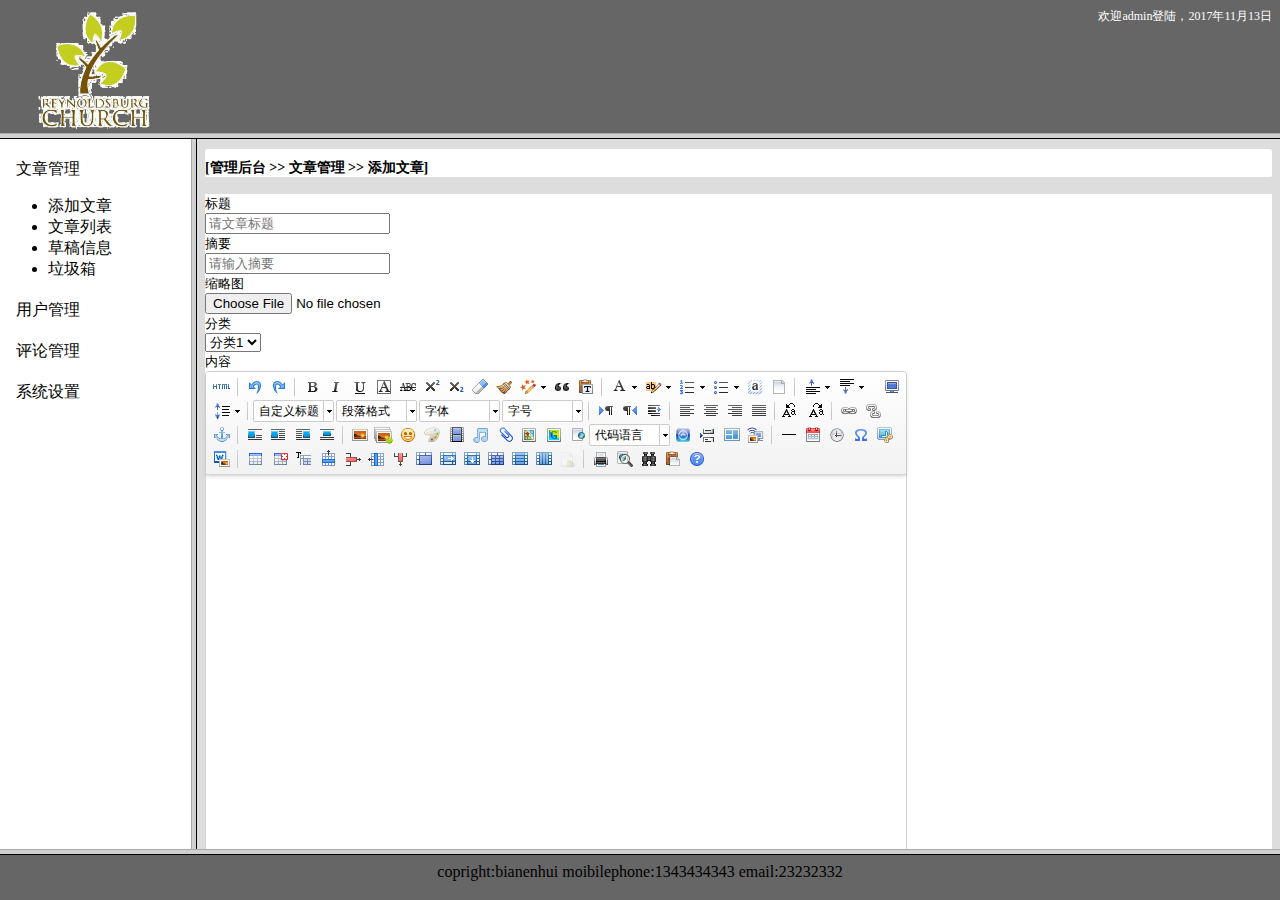
<file: bloghtml/index.html>
<html>
<frameset rows="15%,80%,5%">
<frame src="./public/top.html">
<frameset cols="15%,85%">
<frame src="./public/left.html">
<frame src="addPage.html">
</frameset>
<frame src="./public/bottom.html">
</frameset>
</html>
</file>
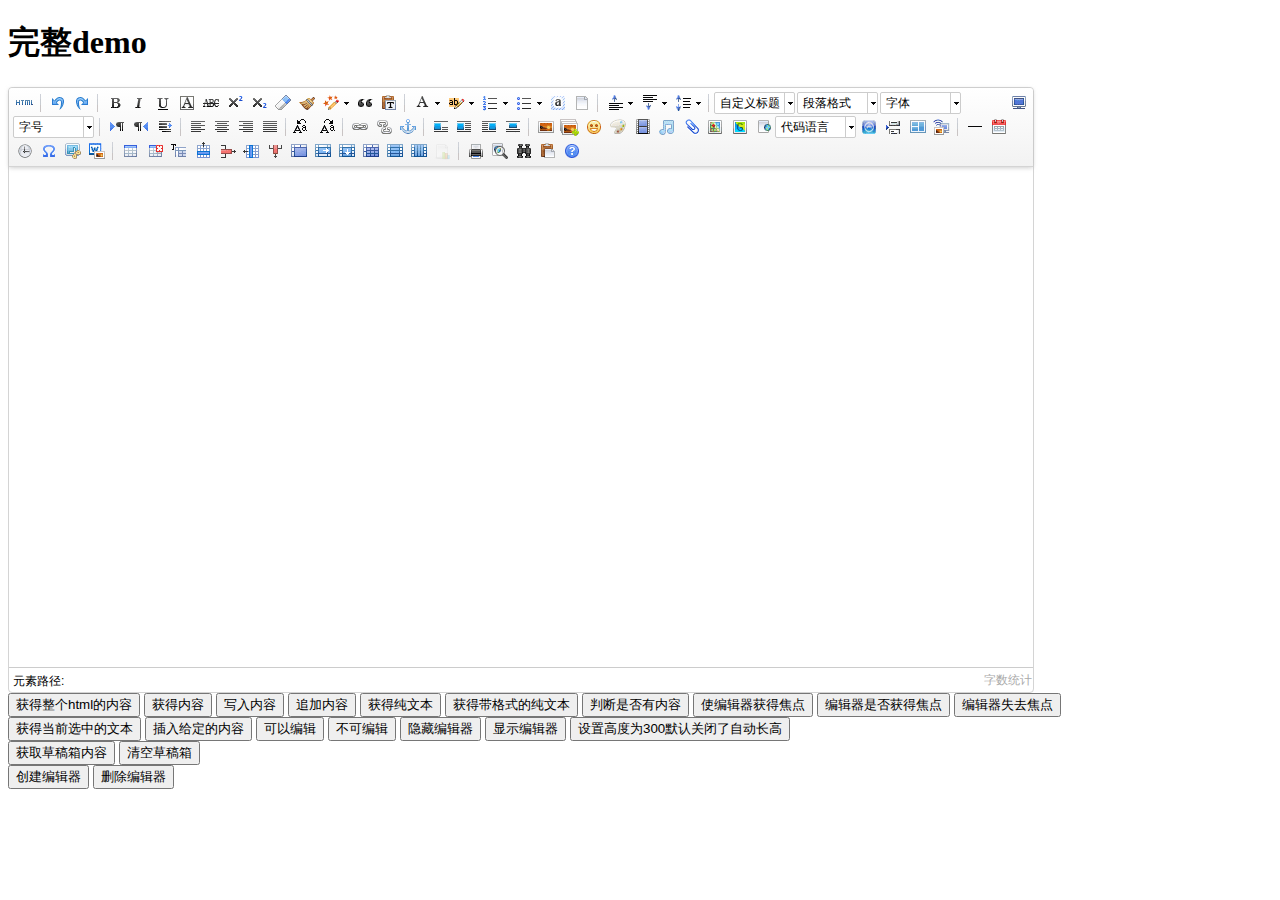
<file: bloghtml/plugins/editor/index.html>
<!DOCTYPE HTML PUBLIC "-//W3C//DTD HTML 4.01 Transitional//EN"
        "http://www.w3.org/TR/html4/loose.dtd">
<html>
<head>
    <title>完整demo</title>
    <meta http-equiv="Content-Type" content="text/html;charset=utf-8"/>
    <script type="text/javascript" charset="utf-8" src="ueditor.config.js"></script>
    <script type="text/javascript" charset="utf-8" src="ueditor.all.min.js"> </script>
    <!--建议手动加在语言，避免在ie下有时因为加载语言失败导致编辑器加载失败-->
    <!--这里加载的语言文件会覆盖你在配置项目里添加的语言类型，比如你在配置项目里配置的是英文，这里加载的中文，那最后就是中文-->
    <script type="text/javascript" charset="utf-8" src="lang/zh-cn/zh-cn.js"></script>

    <style type="text/css">
        div{
            width:100%;
        }
    </style>
</head>
<body>
<div>
    <h1>完整demo</h1>
    <script id="editor" type="text/plain" style="width:1024px;height:500px;"></script>
</div>
<div id="btns">
    <div>
        <button onclick="getAllHtml()">获得整个html的内容</button>
        <button onclick="getContent()">获得内容</button>
        <button onclick="setContent()">写入内容</button>
        <button onclick="setContent(true)">追加内容</button>
        <button onclick="getContentTxt()">获得纯文本</button>
        <button onclick="getPlainTxt()">获得带格式的纯文本</button>
        <button onclick="hasContent()">判断是否有内容</button>
        <button onclick="setFocus()">使编辑器获得焦点</button>
        <button onmousedown="isFocus(event)">编辑器是否获得焦点</button>
        <button onmousedown="setblur(event)" >编辑器失去焦点</button>

    </div>
    <div>
        <button onclick="getText()">获得当前选中的文本</button>
        <button onclick="insertHtml()">插入给定的内容</button>
        <button id="enable" onclick="setEnabled()">可以编辑</button>
        <button onclick="setDisabled()">不可编辑</button>
        <button onclick=" UE.getEditor('editor').setHide()">隐藏编辑器</button>
        <button onclick=" UE.getEditor('editor').setShow()">显示编辑器</button>
        <button onclick=" UE.getEditor('editor').setHeight(300)">设置高度为300默认关闭了自动长高</button>
    </div>

    <div>
        <button onclick="getLocalData()" >获取草稿箱内容</button>
        <button onclick="clearLocalData()" >清空草稿箱</button>
    </div>

</div>
<div>
    <button onclick="createEditor()">
    创建编辑器</button>
    <button onclick="deleteEditor()">
    删除编辑器</button>
</div>

<script type="text/javascript">

    //实例化编辑器
    //建议使用工厂方法getEditor创建和引用编辑器实例，如果在某个闭包下引用该编辑器，直接调用UE.getEditor('editor')就能拿到相关的实例
    var ue = UE.getEditor('editor');


    function isFocus(e){
        alert(UE.getEditor('editor').isFocus());
        UE.dom.domUtils.preventDefault(e)
    }
    function setblur(e){
        UE.getEditor('editor').blur();
        UE.dom.domUtils.preventDefault(e)
    }
    function insertHtml() {
        var value = prompt('插入html代码', '');
        UE.getEditor('editor').execCommand('insertHtml', value)
    }
    function createEditor() {
        enableBtn();
        UE.getEditor('editor');
    }
    function getAllHtml() {
        alert(UE.getEditor('editor').getAllHtml())
    }
    function getContent() {
        var arr = [];
        arr.push("使用editor.getContent()方法可以获得编辑器的内容");
        arr.push("内容为：");
        arr.push(UE.getEditor('editor').getContent());
        alert(arr.join("\n"));
    }
    function getPlainTxt() {
        var arr = [];
        arr.push("使用editor.getPlainTxt()方法可以获得编辑器的带格式的纯文本内容");
        arr.push("内容为：");
        arr.push(UE.getEditor('editor').getPlainTxt());
        alert(arr.join('\n'))
    }
    function setContent(isAppendTo) {
        var arr = [];
        arr.push("使用editor.setContent('欢迎使用ueditor')方法可以设置编辑器的内容");
        UE.getEditor('editor').setContent('欢迎使用ueditor', isAppendTo);
        alert(arr.join("\n"));
    }
    function setDisabled() {
        UE.getEditor('editor').setDisabled('fullscreen');
        disableBtn("enable");
    }

    function setEnabled() {
        UE.getEditor('editor').setEnabled();
        enableBtn();
    }

    function getText() {
        //当你点击按钮时编辑区域已经失去了焦点，如果直接用getText将不会得到内容，所以要在选回来，然后取得内容
        var range = UE.getEditor('editor').selection.getRange();
        range.select();
        var txt = UE.getEditor('editor').selection.getText();
        alert(txt)
    }

    function getContentTxt() {
        var arr = [];
        arr.push("使用editor.getContentTxt()方法可以获得编辑器的纯文本内容");
        arr.push("编辑器的纯文本内容为：");
        arr.push(UE.getEditor('editor').getContentTxt());
        alert(arr.join("\n"));
    }
    function hasContent() {
        var arr = [];
        arr.push("使用editor.hasContents()方法判断编辑器里是否有内容");
        arr.push("判断结果为：");
        arr.push(UE.getEditor('editor').hasContents());
        alert(arr.join("\n"));
    }
    function setFocus() {
        UE.getEditor('editor').focus();
    }
    function deleteEditor() {
        disableBtn();
        UE.getEditor('editor').destroy();
    }
    function disableBtn(str) {
        var div = document.getElementById('btns');
        var btns = UE.dom.domUtils.getElementsByTagName(div, "button");
        for (var i = 0, btn; btn = btns[i++];) {
            if (btn.id == str) {
                UE.dom.domUtils.removeAttributes(btn, ["disabled"]);
            } else {
                btn.setAttribute("disabled", "true");
            }
        }
    }
    function enableBtn() {
        var div = document.getElementById('btns');
        var btns = UE.dom.domUtils.getElementsByTagName(div, "button");
        for (var i = 0, btn; btn = btns[i++];) {
            UE.dom.domUtils.removeAttributes(btn, ["disabled"]);
        }
    }

    function getLocalData () {
        alert(UE.getEditor('editor').execCommand( "getlocaldata" ));
    }

    function clearLocalData () {
        UE.getEditor('editor').execCommand( "clearlocaldata" );
        alert("已清空草稿箱")
    }
</script>
</body>
</html>
</file>
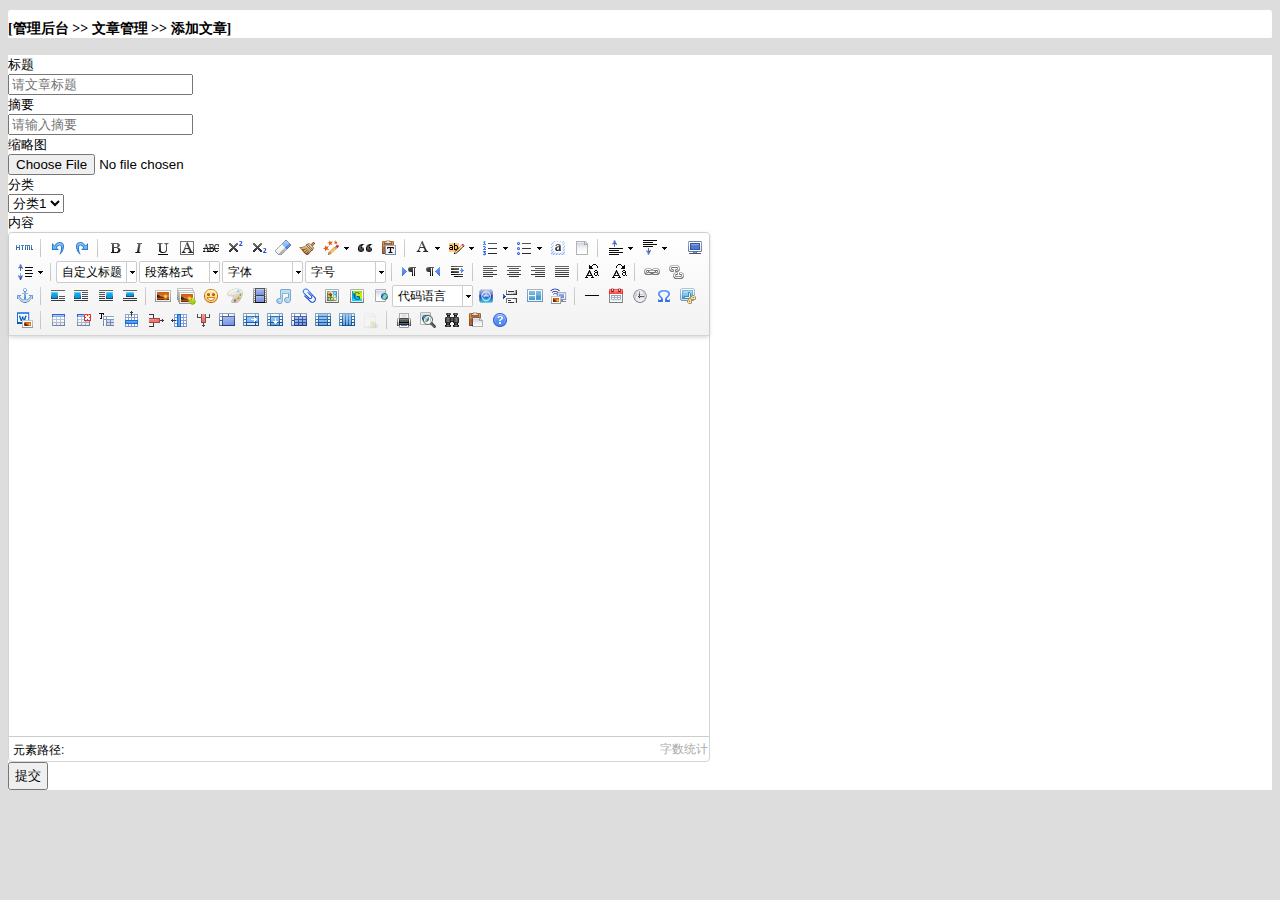
<file: bloghtml/addPage.html>
<!DOCTYPE html>
<html>
<head>
	<meta charset="utf-8">
	<title>Bootstrap 实例 - 上下文类</title>
	<link rel="stylesheet" href="https://cdn.static.runoob.com/libs/bootstrap/3.3.7/css/bootstrap.min.css">  
	<script src="https://cdn.static.runoob.com/libs/jquery/2.1.1/jquery.min.js"></script>
	<script src="https://cdn.static.runoob.com/libs/bootstrap/3.3.7/js/bootstrap.min.js"></script>
	<script type="text/javascript" charset="utf-8" src="./plugins/editor/ueditor.config.js"></script>
    <script type="text/javascript" charset="utf-8" src="./plugins/editor/ueditor.all.min.js"> </script>
    <script type="text/javascript" charset="utf-8" src="./plugins/editor/lang/zh-cn/zh-cn.js"></script>

	<style type="text/css">
	.title{
		font-size:14px;
		font-weight: bold;
		border-radius:3px;
		padding-top: 10px;
		background: #FFFFFF;
		border-bottom: 2px solid #dddddd;
		margin-top: 10px;
	}
	body{
		background: #dddddd;
	}
	.main{
		background: #FFFFFF;
	}
	.control-label{
		font-size: 13px;
	}
	.toptitle{
		margin-top: 15px;
	}
	.btn{
		padding: 3px 5px;
	}
	</style>
</head>
<body>
<div class="col-sm-11 col-sm-offset-1 title">[管理后台 >> 文章管理 >> 添加文章]</div>
<div class="col-sm-11 col-sm-offset-1 main">
<form class="form-horizontal" role="form">
	<div class="form-group toptitle">
		<label for="firstname" class="control-label col-sm-1">标题</label>
		<div class="col-sm-6">
			<input type="text" class="form-control" id="firstname" 
				   placeholder="请文章标题">
		</div>
	</div>
	<div class="form-group">
		<label for="lastname" class="control-label col-sm-1">摘要</label>
		<div class="col-sm-6">
			<input type="text" class="form-control" id="lastname" 
				   placeholder="请输入摘要">
		</div>
	</div>
	<div class="form-group">
		<label for="lastname" class="control-label col-sm-1">缩略图</label>
		<div class="col-sm-6">
			<input type="file" class="form-control">
		</div>
	</div>
	<div class="form-group">
		<label for="lastname" class="control-label col-sm-1">分类</label>
		<div class="col-sm-6">
			<select class="form-control">
				<option>分类1</option>
				<option>分类2</option>
				<option>分类3</option>
				<option>分类4</option>
			</select>
		</div>
	</div>
    <div class="form-group">
		<label for="lastname" class="control-label col-sm-1">内容</label>
		<div class="col-sm-6">
			<script id="editor" type="text/plain" style="width:700px;height:400px;"></script>
		</div>
	</div>
	<div class="form-group">
		<div class="col-sm-1">
			<button type="submit" class="btn btn-primary">提交</button>
		</div>
	</div>
</form>
</div>
</body>
</html>
<script type="text/javascript">
var ue = UE.getEditor('editor');
</script>
</file>
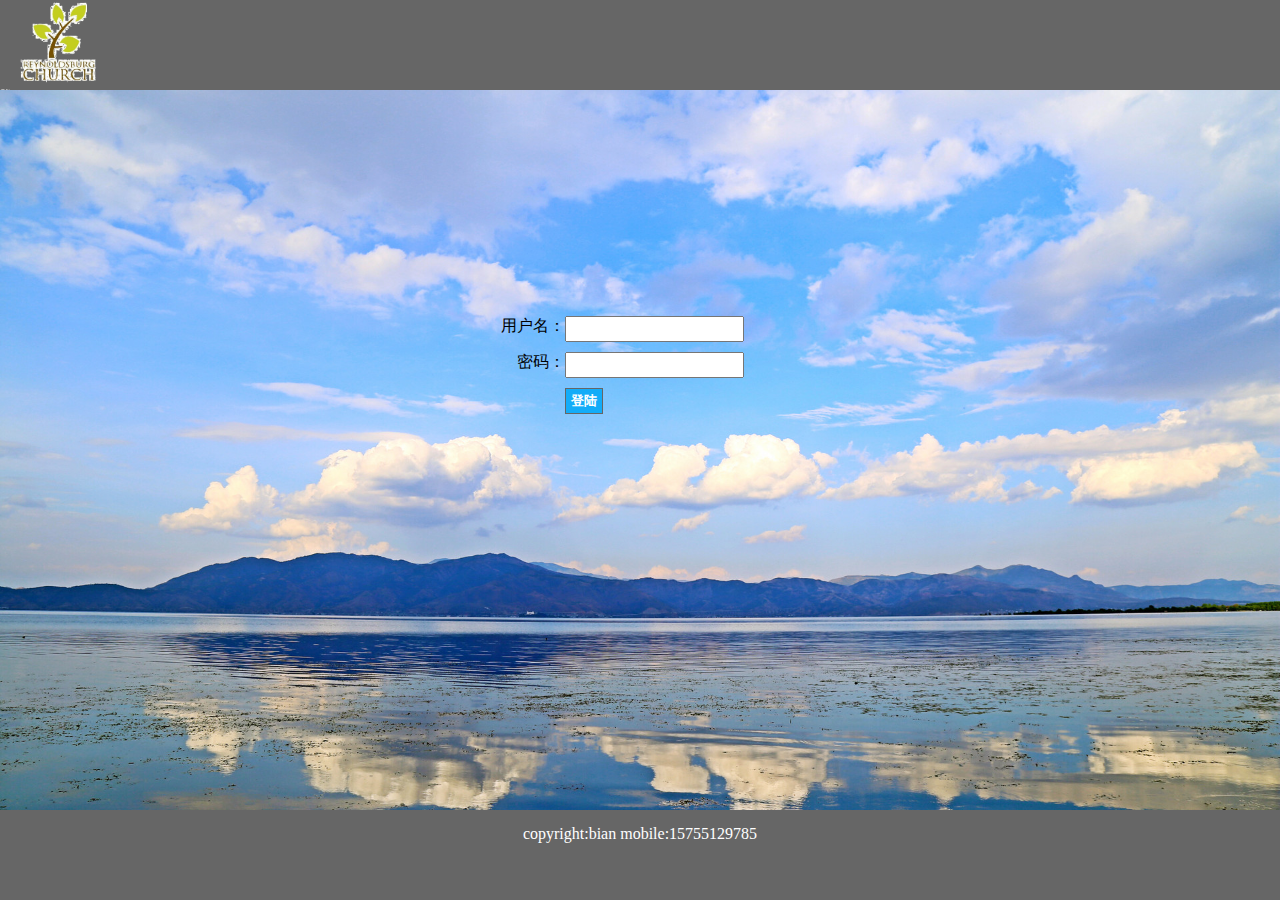
<file: bloghtml/login.html>
<!DOCTYPE html>
<html lang="en">
<head>
	<meta charset="utf-8">
	<meta http-equiv="X-UA-Compatible" content="IE=9; IE=8; IE=7;IE=6;IE=EDGE">
	<link rel="stylesheet" href="./css/login.css">
</head>
<body>
<div class="header">
	<img src="./images/logo.jpg" height="100%">
</div>
<div class="main">
	<div class="hig">
	</div>
<div class="content">
<div class="form">
		<!-- <div class="icon">
			<img src="./images/username.png" width="20px" height="20px">
		</div> -->
	    <div class="lab">
	    	<label>用户名：</label>
	    </div>
	<div class="val"><input type="text" /></div>
	<div class="clear"></div></div>
<div class="form">
	<!-- <div class="icon"><img src="./images/password.png" width="20px" height="20px"></div> --><div class="lab"><label>密码：</label></div>
	<div class="val"><input type="password" /></div>
	<div class="clear"></div></div>
<div class="form">
	<button class="button">登陆</button>
</div>
</div>
</div>
<div class="footer">
	<div class="copyright">copyright:bian mobile:15755129785</div>
</div>
</body>
</html>
</file>
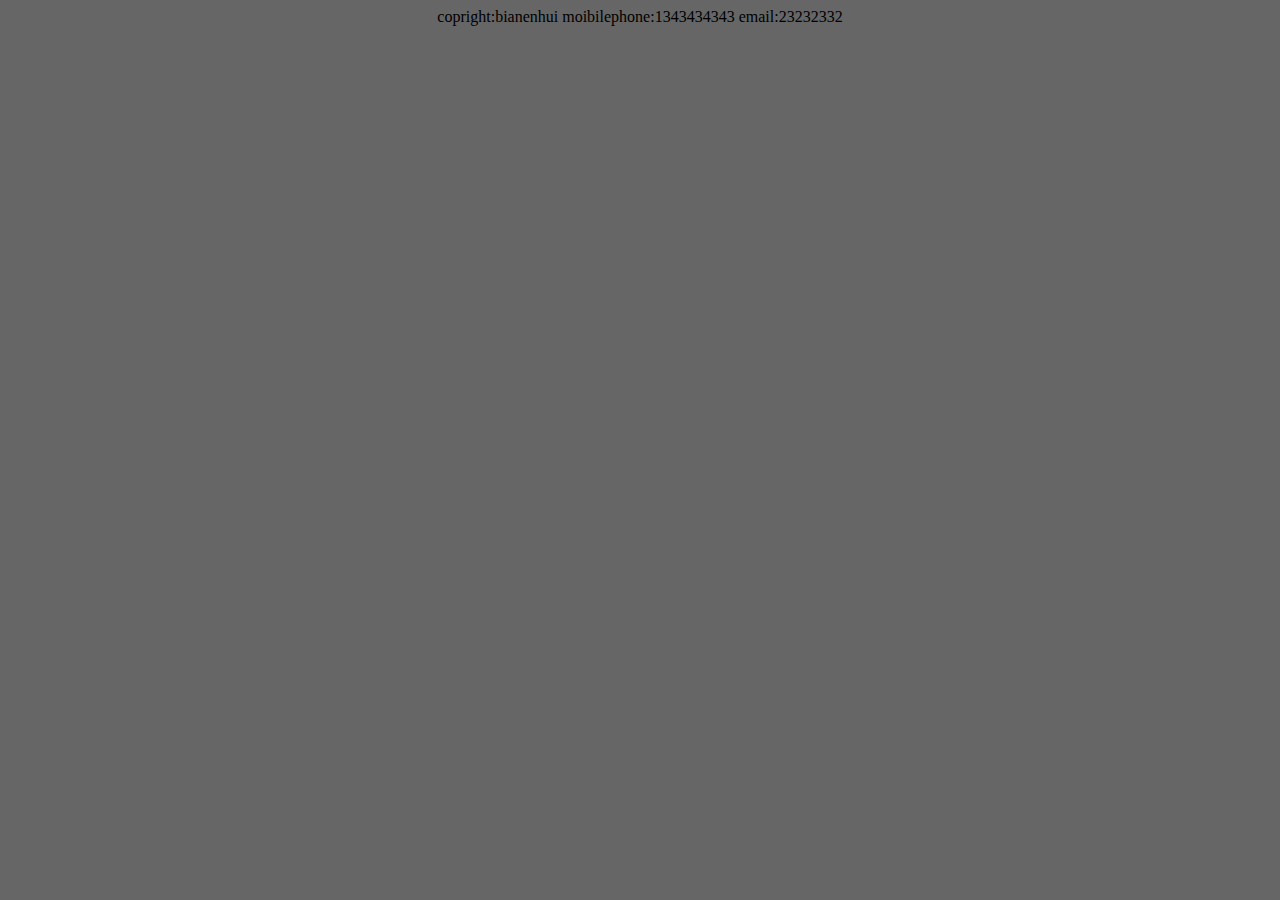
<file: bloghtml/public/bottom.html>
<!DOCTYPE html>
<html>
<head>
  <meta charset="utf-8">
  <style>
  .copyright{
    text-align: center;
  }
  body{
    background: #666666;
  }
  html{
    overflow-y:hidden;
  }
  </style>
</head>
<body>
<div class="copyright">copright:bianenhui moibilephone:1343434343 email:23232332</div>
</body>
</html>
</file>
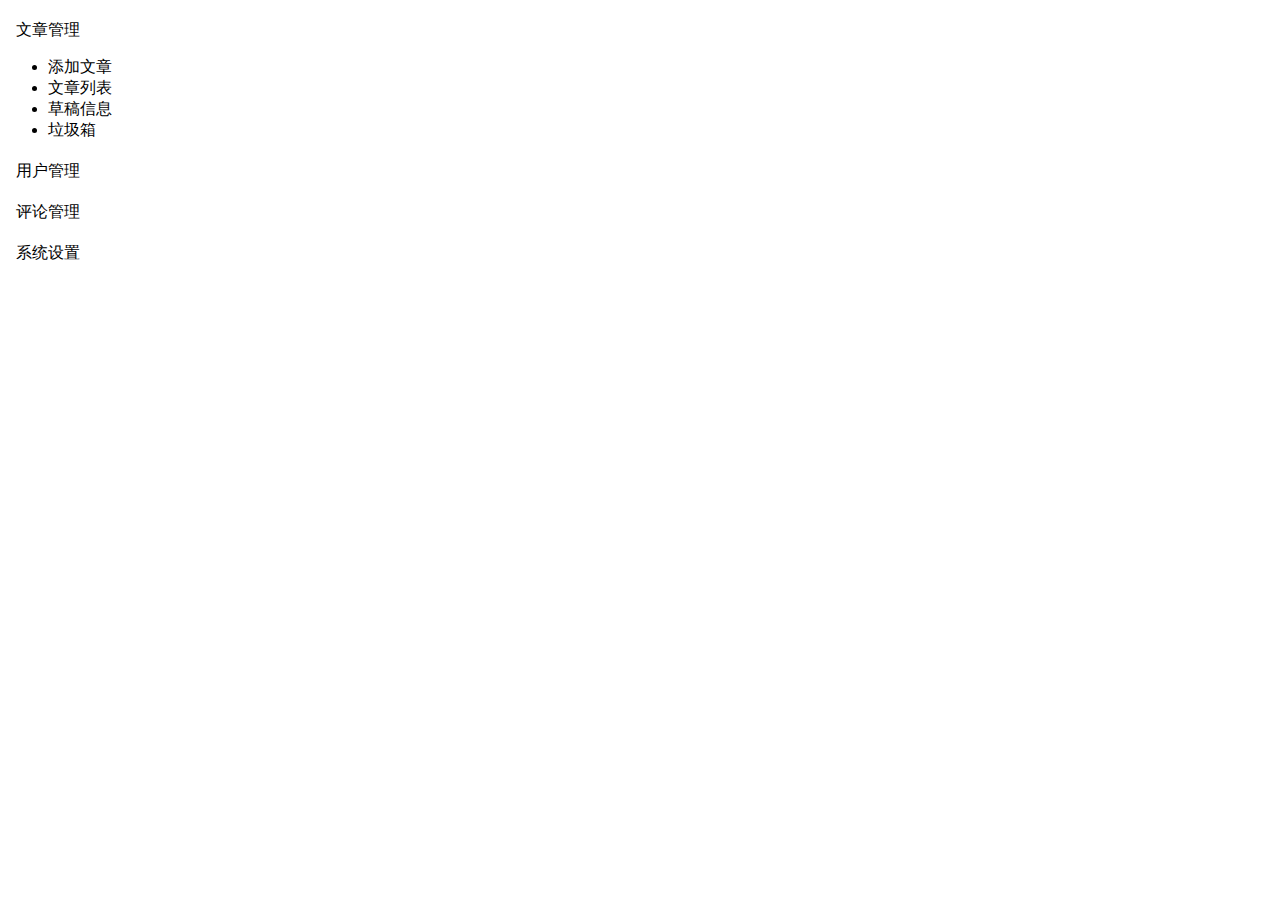
<file: bloghtml/public/left.html>
<!DOCTYPE html>
<html>
<head>
  <title>Bootstrap 实例</title>
  <meta charset="utf-8">
  <meta name="viewport" content="width=device-width, initial-scale=1">
  <link rel="stylesheet" href="https://cdn.static.runoob.com/libs/bootstrap/3.3.7/css/bootstrap.min.css">  
  <script src="https://cdn.static.runoob.com/libs/jquery/2.1.1/jquery.min.js"></script>
  <script src="https://cdn.static.runoob.com/libs/bootstrap/3.3.7/js/bootstrap.min.js"></script>
  <script type="text/javascript">
  $(document).ready(function(){
    $(".titlewd").click(function(){
       $(this).next().toggle();
    });
  })

</script>
  <style type="text/css">
     .title{
      margin-top: 20px;
     }
     .list{
      display: none;
     }
     .default{
      display: block;
     }
  </style>
</head>
<body>
<div class="container">
<div class="title">
  <div class="titlewd"><span class="glyphicon glyphicon-list-alt"></span>&nbsp;&nbsp;<label>文章管理</label></div>
  <div class="list default"><ul>
    <li>添加文章</li>
    <li>文章列表</li>
    <li>草稿信息</li>
    <li>垃圾箱</li>
  </ul></div>
</div>
<div class="title">
  <div class="titlewd"><span class="glyphicon glyphicon-user"></span>&nbsp;&nbsp;<label>用户管理</label></div>
  <div class="list"><ul>
    <li>用户列表</li>
    <li>禁用用户</li>
  </ul></div>
</div>
<div class="title">
  <div class="titlewd"><span class="glyphicon glyphicon-comment"></span>&nbsp;&nbsp;<label>评论管理</label></div>
  <div class="list"><ul>
    <li>评论列表</li>
  </ul>
</div>
</div>
<div class="title">
  <div class="titlewd"><span class="glyphicon glyphicon-globe"></span>&nbsp;&nbsp;<label>系统设置</label></div>
  <div class="list"><ul>
    <li>系统参数</li>
    <li>系统图片</li>
  </ul></div>
</div>
</div>
</body>
</html>
</file>
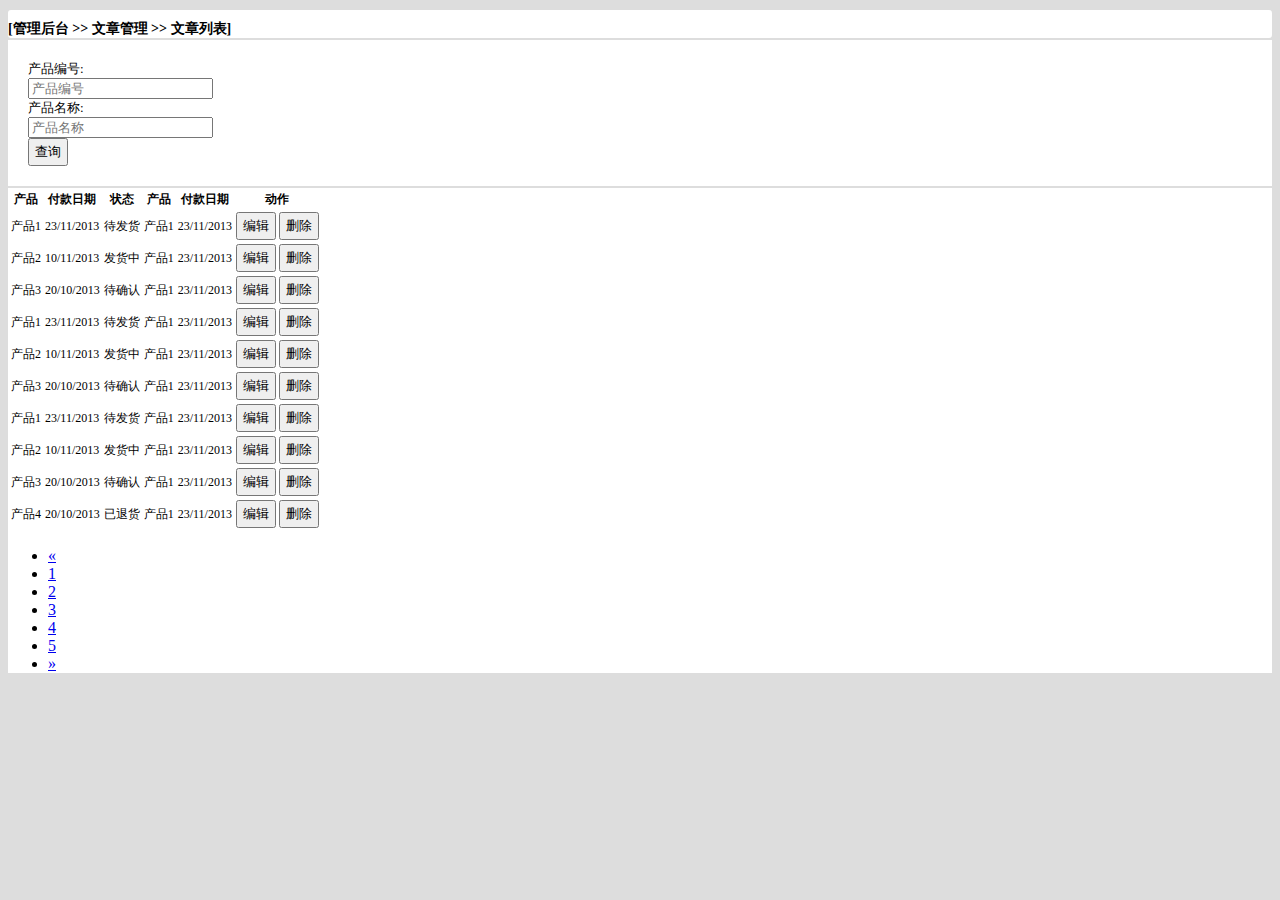
<file: bloghtml/public/main.html>
<!DOCTYPE html>
<html>
<head>
	<meta charset="utf-8">
	<title>Bootstrap 实例 - 上下文类</title>
	<link rel="stylesheet" href="https://cdn.static.runoob.com/libs/bootstrap/3.3.7/css/bootstrap.min.css">  
	<script src="https://cdn.static.runoob.com/libs/jquery/2.1.1/jquery.min.js"></script>
	<script src="https://cdn.static.runoob.com/libs/bootstrap/3.3.7/js/bootstrap.min.js"></script>
	<style type="text/css">
	.search{
		margin-bottom: 2px;
		padding-top: 20px;
		padding-bottom: 20px;
		padding-left: 20px;
		background: #FFFFFF;
		font-size: 14px;
	}
	.control-label{
		padding-left: 0px;
		padding-right: 0px;
		font-size: 13px;
	}
	.title{
		font-size:14px;
		font-weight: bold;
		border-radius:3px;
		padding-top: 10px;
		margin-bottom: 2px;
		background: #FFFFFF;
		margin-top: 10px;
	}
	.table{
		font-size: 12px;
	}
	.btn{
		padding: 3px 5px;
	}
	body{
		background: #dddddd;
	}
	.main{
		background: #FFFFFF;
	}
	</style>
</head>
<body>
<div class="col-sm-11 col-sm-offset-1 title">[管理后台 >> 文章管理 >> 文章列表]</div>
<div class="frame">
<div class="search col-sm-11 col-sm-offset-1">
<form class="form-horizontal col-sm-12" action="" method='get'>
	<div class="form-group">
	     <label class="col-sm-1 control-label">产品编号:</label>
	     <div class="col-sm-2">
	     <input type="text" name='productno' placeholder="产品编号" value="" class="form-control">
	     </div>
	     <label class="col-sm-1 control-label">产品名称:</label>
         <div class="col-sm-2">
	     <input type="text" name='name' placeholder="产品名称" value="" class="form-control">
	     </div>
     <div class="col-sm-1">
	     <button class="btn btn-sm btn-success" type="submit">查询</button>
	 </div>
	 </div>
</form>
</div>
</div>
<div class="col-sm-11 col-sm-offset-1 main">
<div>
<table class="table">
	<thead>
		<tr>
			<th>产品</th>
			<th>付款日期</th>
			<th>状态</th>
			<th>产品</th>
			<th>付款日期</th>
			<th>动作</th>
		</tr>
	</thead>
	<tbody>
		<tr class="active">
			<td>产品1</td>
			<td>23/11/2013</td>
			<td>待发货</td>
			<td>产品1</td>
			<td>23/11/2013</td>
			<td>
				<button class="btn btn-sm btn-primary">编辑</button>
				<button class="btn btn-sm btn-danger">删除</button>
			</td>
		</tr>
		<tr class="active">
			<td>产品2</td>
			<td>10/11/2013</td>
			<td>发货中</td>
			<td>产品1</td>
			<td>23/11/2013</td>
			<td><button class="btn btn-sm btn-primary">编辑</button>
				<button class="btn btn-sm btn-danger">删除</button></td>
		</tr>
		<tr  class="active">
			<td>产品3</td>
			<td>20/10/2013</td>
			<td>待确认</td>
			<td>产品1</td>
			<td>23/11/2013</td>
			<td><button class="btn btn-sm btn-primary">编辑</button>
				<button class="btn btn-sm btn-danger">删除</button></td>
		</tr>
		<tr class="active">
			<td>产品1</td>
			<td>23/11/2013</td>
			<td>待发货</td>
			<td>产品1</td>
			<td>23/11/2013</td>
			<td><button class="btn btn-sm btn-primary">编辑</button>
				<button class="btn btn-sm btn-danger">删除</button></td>
		</tr>
		<tr class="active">
			<td>产品2</td>
			<td>10/11/2013</td>
			<td>发货中</td>
			<td>产品1</td>
			<td>23/11/2013</td>
			<td><button class="btn btn-sm btn-primary">编辑</button>
				<button class="btn btn-sm btn-danger">删除</button></td>
		</tr>
		<tr  class="active">
			<td>产品3</td>
			<td>20/10/2013</td>
			<td>待确认</td>
			<td>产品1</td>
			<td>23/11/2013</td>
			<td><button class="btn btn-sm btn-primary">编辑</button>
				<button class="btn btn-sm btn-danger">删除</button></td>
		</tr>
		<tr class="active">
			<td>产品1</td>
			<td>23/11/2013</td>
			<td>待发货</td>
			<td>产品1</td>
			<td>23/11/2013</td>
			<td><button class="btn btn-sm btn-primary">编辑</button>
				<button class="btn btn-sm btn-danger">删除</button></td>
		</tr>
		<tr class="active">
			<td>产品2</td>
			<td>10/11/2013</td>
			<td>发货中</td>
			<td>产品1</td>
			<td>23/11/2013</td>
			<td><button class="btn btn-sm btn-primary">编辑</button>
				<button class="btn btn-sm btn-danger">删除</button></td>
		</tr>
		<tr  class="active">
			<td>产品3</td>
			<td>20/10/2013</td>
			<td>待确认</td>
			<td>产品1</td>
			<td>23/11/2013</td>
			<td><button class="btn btn-sm btn-primary">编辑</button>
				<button class="btn btn-sm btn-danger">删除</button></td>
		</tr>
		<tr  class="active">
			<td>产品4</td>
			<td>20/10/2013</td>
			<td>已退货</td>
			<td>产品1</td>
			<td>23/11/2013</td>
			<td><button class="btn btn-sm btn-primary">编辑</button>
				<button class="btn btn-sm btn-danger">删除</button></td>
		</tr>
	</tbody>
</table>
<ul class="pagination pull-right">
    <li><a href="#">&laquo;</a></li>
    <li class="active"><a href="#">1</a></li>
    <li class="disabled"><a href="#">2</a></li>
    <li><a href="#">3</a></li>
    <li><a href="#">4</a></li>
    <li><a href="#">5</a></li>
    <li><a href="#">&raquo;</a></li>
</ul>
</div>
</div>
</body>
</html>
</file>
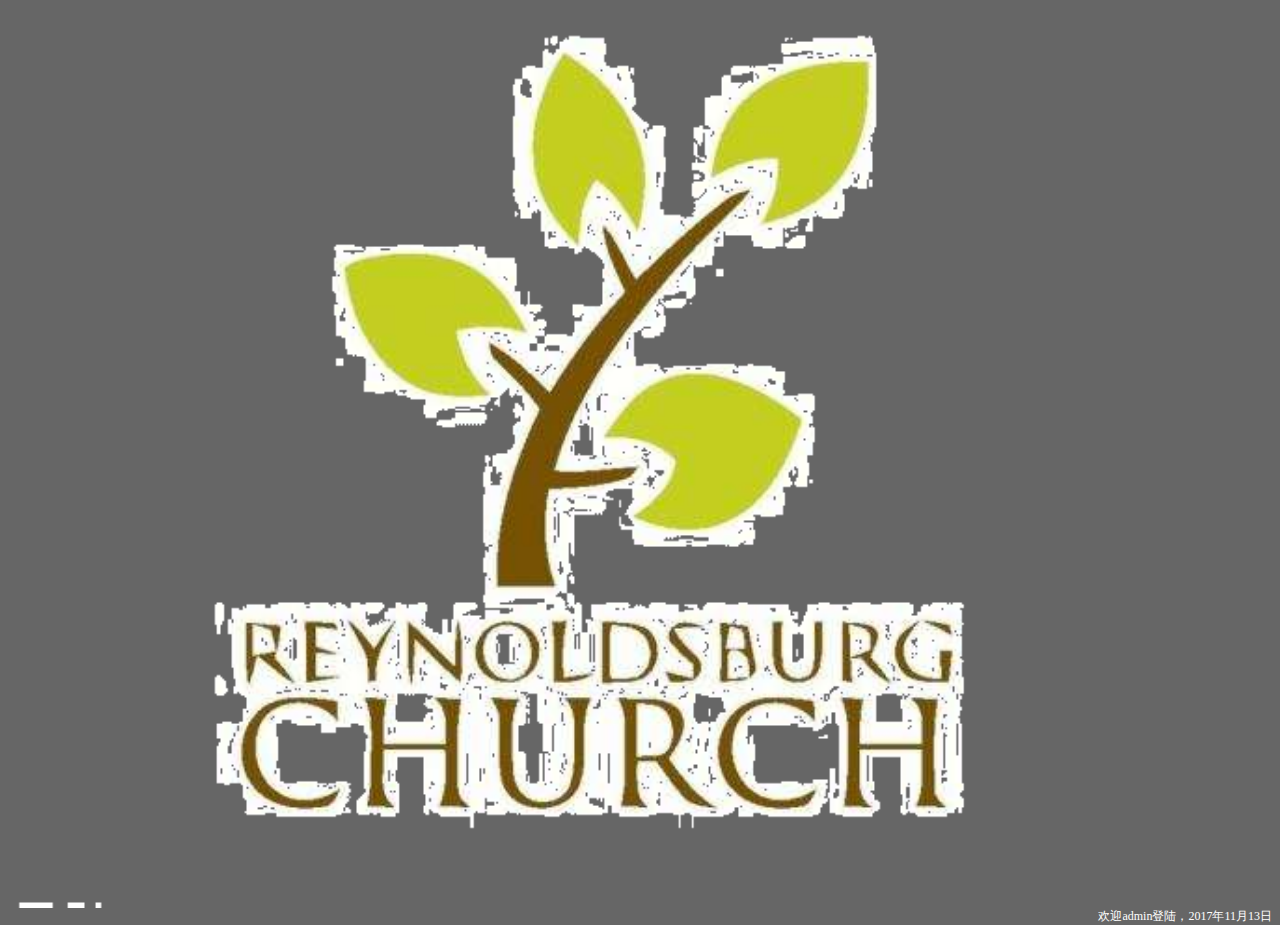
<file: bloghtml/public/top.html>
<!DOCTYPE html>
<html>
<head>
  <style>
  body,html{
    height: 100%;
    background: #666666;
  }
  html{
    overflow-y:hidden;
  }
  .logo{
    height: 100%;
    float: left;
  }

  .title{
    color:#FFFFFF;
    height: 20%;
    float: left;
    position: relative;
    top:40%;
    font-size: 16px;
    font-weight: bold;
  }
  .welcome{
    float: right;
    color: #FFFFFF;
    font-size: 12px;

  }
  </style>
  <title>博客后台管理</title>
  <meta charset="utf-8">
</head>
<body>
<div class="logo"><img src="../images/logo.jpg" height="100%"/></div>

<div class="welcome">欢迎admin登陆，2017年11月13日</div>
</body>
</html>
</file>
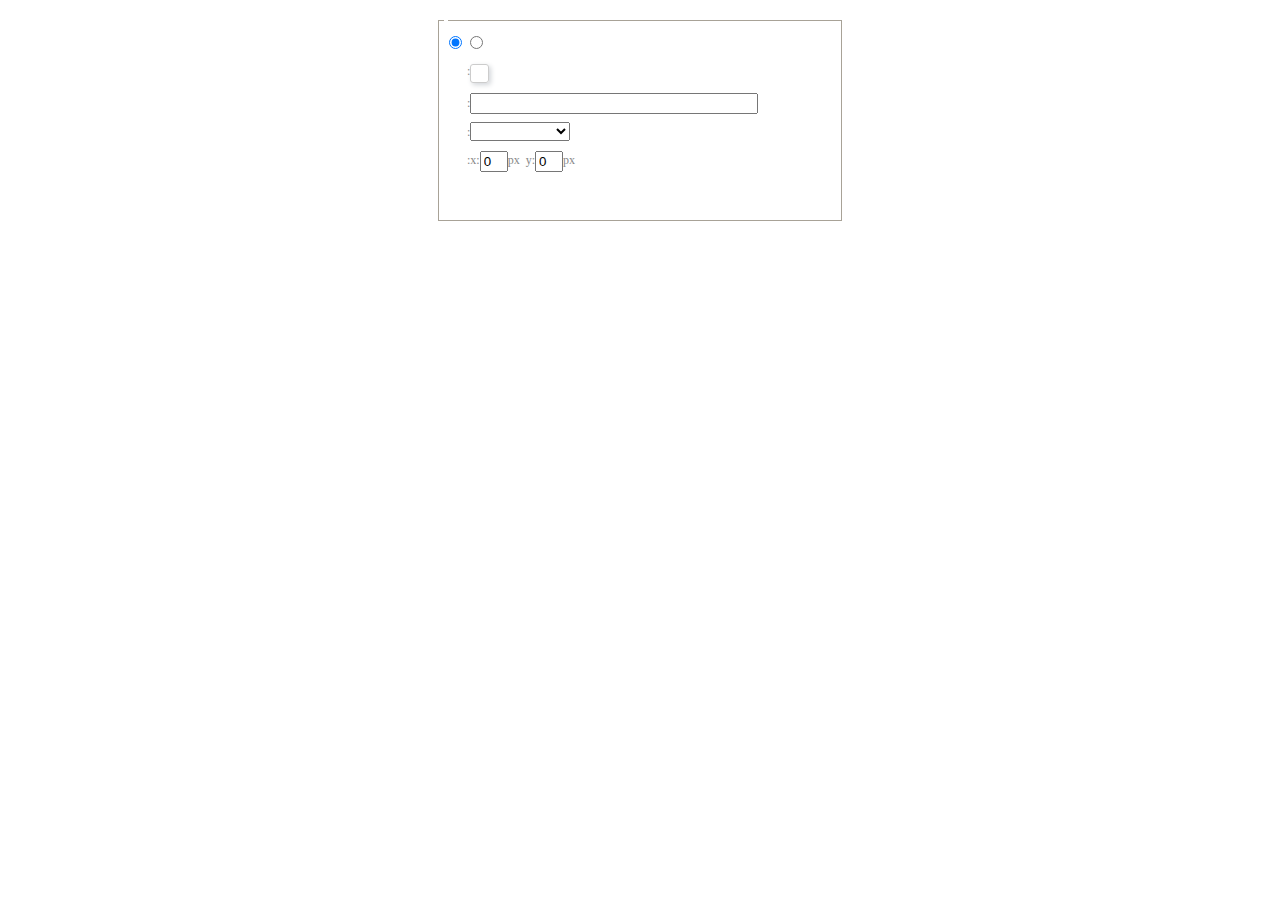
<file: bloghtml/plugins/editor/dialogs/background/background.html>
<!DOCTYPE HTML>
<html>
<head>
    <meta http-equiv="Content-Type" content="text/html;charset=utf-8"/>
    <script type="text/javascript" src="../internal.js"></script>
    <link rel="stylesheet" type="text/css" href="background.css">
</head>
<body>
    <div id="bg_container" class="wrapper">
        <div id="tabHeads" class="tabhead">
            <span class="focus" data-content-id="normal"><var id="lang_background_normal"></var></span>
            <span class="" data-content-id="imgManager"><var id="lang_background_local"></var></span>
        </div>
        <div id="tabBodys" class="tabbody">
            <div id="normal" class="panel focus">
                <fieldset class="bgarea">
                    <legend><var id="lang_background_set"></var></legend>
                    <div class="content">
                        <div>
                            <label><input id="nocolorRadio" class="iptradio" type="radio" name="t" value="none" checked="checked"><var id="lang_background_none"></var></label>
                            <label><input id="coloredRadio" class="iptradio" type="radio" name="t" value="color"><var id="lang_background_colored"></var></label>
                        </div>
                        <div class="wrapcolor pl">
                            <div class="color">
                                <var id="lang_background_color"></var>:
                            </div>
                            <div id="colorPicker"></div>
                            <div class="clear"></div>
                        </div>
                        <div class="wrapcolor pl">
                            <label><var id="lang_background_netimg"></var>:</label><input class="txt" type="text" id="url">
                        </div>
                        <div id="alignment" class="alignment">
                            <var id="lang_background_align"></var>:<select id="repeatType">
                                <option value="center"></option>
                                <option value="repeat-x"></option>
                                <option value="repeat-y"></option>
                                <option value="repeat"></option>
                                <option value="self"></option>
                            </select>
                        </div>
                        <div id="custom" >
                            <var id="lang_background_position"></var>:x:<input type="text" size="1" id="x" maxlength="4" value="0">px&nbsp;&nbsp;y:<input type="text" size="1" id="y" maxlength="4" value="0">px
                        </div>
                    </div>
                </fieldset>

            </div>
            <div id="imgManager" class="panel">
                <div id="imageList" style=""></div>
            </div>
        </div>
    </div>
    <script type="text/javascript" src="background.js"></script>
</body>
</html>
</file>
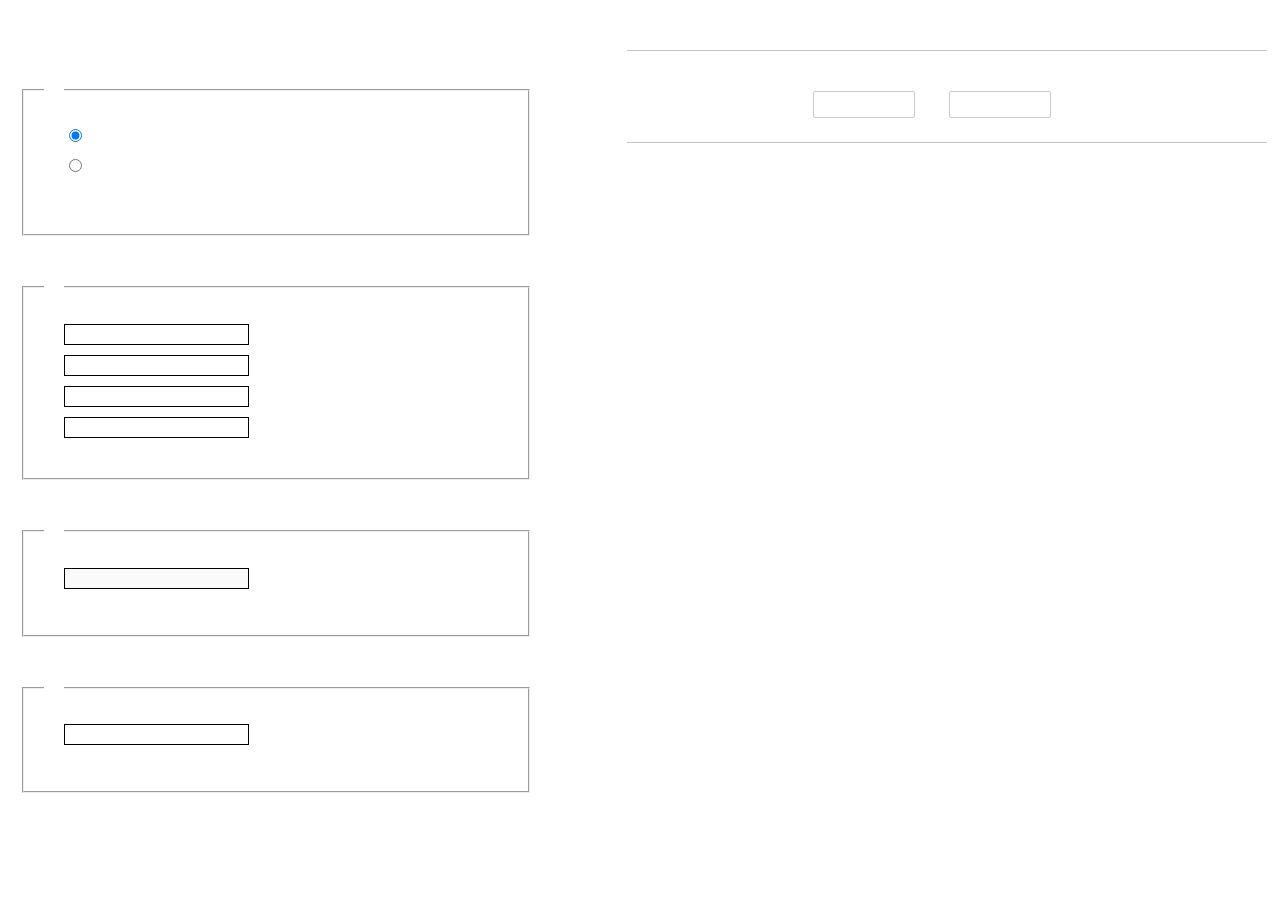
<file: bloghtml/plugins/editor/dialogs/charts/charts.html>
<!DOCTYPE html>
<html>
    <head>
        <title>chart</title>
        <meta chartset="utf-8">
        <link rel="stylesheet" type="text/css" href="charts.css">
        <script type="text/javascript" src="../internal.js"></script>
    </head>
    <body>
        <div class="main">
            <div class="table-view">
                <h3><var id="lang_data_source"></var></h3>
                <div id="tableContainer" class="table-container"></div>
                <h3><var id="lang_chart_format"></var></h3>
                <form name="data-form">
                    <div class="charts-format">
                        <fieldset>
                            <legend><var id="lang_data_align"></var></legend>
                            <div class="format-item-container">
                                <label>
                                    <input type="radio" class="format-ctrl not-pie-item" name="charts-format" value="1" checked="checked">
                                    <var id="lang_chart_align_same"></var>
                                </label>
                                <label>
                                    <input type="radio" class="format-ctrl not-pie-item" name="charts-format" value="-1">
                                    <var id="lang_chart_align_reverse"></var>
                                </label>
                                <br>
                            </div>
                        </fieldset>
                        <fieldset>
                            <legend><var id="lang_chart_title"></var></legend>
                            <div class="format-item-container">
                                <label>
                                    <var id="lang_chart_main_title"></var><input type="text" name="title" class="data-item">
                                </label>
                                <label>
                                    <var id="lang_chart_sub_title"></var><input type="text" name="sub-title" class="data-item not-pie-item">
                                </label>
                                <label>
                                    <var id="lang_chart_x_title"></var><input type="text" name="x-title" class="data-item not-pie-item">
                                </label>
                                <label>
                                    <var id="lang_chart_y_title"></var><input type="text" name="y-title" class="data-item not-pie-item">
                                </label>
                            </div>
                        </fieldset>
                        <fieldset>
                            <legend><var id="lang_chart_tip"></var></legend>
                            <div class="format-item-container">
                                <label>
                                    <var id="lang_cahrt_tip_prefix"></var>
                                    <input type="text" id="tipInput" name="tip" class="data-item" disabled="disabled">
                                </label>
                                <p><var id="lang_cahrt_tip_description"></var></p>
                            </div>
                        </fieldset>
                        <fieldset>
                            <legend><var id="lang_chart_data_unit"></var></legend>
                            <div class="format-item-container">
                                <label><var id="lang_chart_data_unit_title"></var><input type="text" name="unit" class="data-item"></label>
                                <p><var id="lang_chart_data_unit_description"></var></p>
                            </div>
                        </fieldset>
                    </div>
                </form>
            </div>
            <div class="charts-view">
                <div id="chartsContainer" class="charts-container"></div>
                <div id="chartsType" class="charts-type">
                    <h3><var id="lang_chart_type"></var></h3>
                    <div class="scroll-view">
                        <div class="scroll-container">
                            <div id="scrollBed" class="scroll-bed"></div>
                        </div>
                        <div id="buttonContainer" class="button-container">
                            <a href="#" data-title="prev"><var id="lang_prev_btn"></var></a>
                            <a href="#" data-title="next"><var id="lang_next_btn"></var></a>
                        </div>
                    </div>
                </div>
            </div>
        </div>
        <script src="../../third-party/jquery-1.10.2.min.js"></script>
        <script src="../../third-party/highcharts/highcharts.js"></script>
        <script src="chart.config.js"></script>
        <script src="charts.js"></script>
    </body>
</html>
</file>
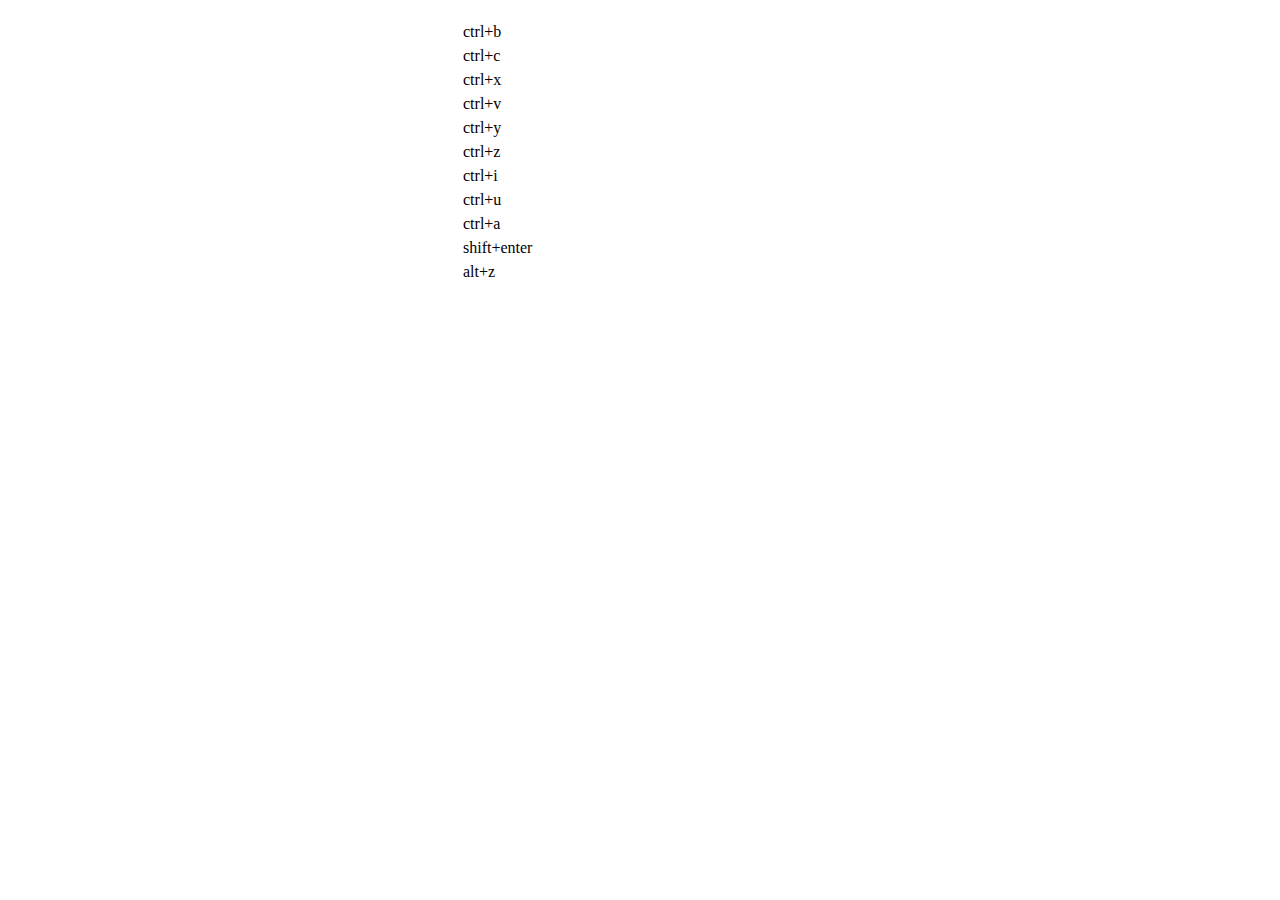
<file: bloghtml/plugins/editor/dialogs/help/help.html>
<!DOCTYPE HTML PUBLIC "-//W3C//DTD HTML 4.01 Transitional//EN"
        "http://www.w3.org/TR/html4/loose.dtd">
<html>
<head>
    <title>帮助</title>
    <meta content="text/html; charset=utf-8" http-equiv="Content-Type"/>
    <script type="text/javascript" src="../internal.js"></script>
    <link rel="stylesheet" type="text/css" href="help.css">
</head>
<body>
<div class="wrapper" id="helptab">
    <div id="tabHeads" class="tabhead">
        <span class="focus" tabsrc="about"><var id="lang_input_about"></var></span>
        <span tabsrc="shortcuts"><var id="lang_input_shortcuts"></var></span>
    </div>
    <div id="tabBodys" class="tabbody">
        <div id="about" class="panel">
            <h1>UEditor</h1>
            <p id="version"></p>
            <p><var id="lang_input_introduction"></var></p>
        </div>
        <div id="shortcuts" class="panel">
            <table>
                <thead>
                <tr>
                    <td><var id="lang_Txt_shortcuts"></var></td>
                    <td><var id="lang_Txt_func"></var></td>
                </tr>
                </thead>
                <tbody>
                <tr>
                    <td>ctrl+b</td>
                    <td><var id="lang_Txt_bold"></var></td>
                </tr>
                <tr>
                    <td>ctrl+c</td>
                    <td><var id="lang_Txt_copy"></var></td>
                </tr>
                <tr>
                    <td>ctrl+x</td>
                    <td><var id="lang_Txt_cut"></var></td>
                </tr>
                <tr>
                    <td>ctrl+v</td>
                    <td><var id="lang_Txt_Paste"></var></td>
                </tr>
                <tr>
                    <td>ctrl+y</td>
                    <td><var id="lang_Txt_undo"></var></td>
                </tr>
                <tr>
                    <td>ctrl+z</td>
                    <td><var id="lang_Txt_redo"></var></td>
                </tr>
                <tr>
                    <td>ctrl+i</td>
                    <td><var id="lang_Txt_italic"></var></td>
                </tr>
                <tr>
                    <td>ctrl+u</td>
                    <td><var id="lang_Txt_underline"></var></td>
                </tr>
                <tr>
                    <td>ctrl+a</td>
                    <td><var id="lang_Txt_selectAll"></var></td>
                </tr>
                <tr>
                    <td>shift+enter</td>
                    <td><var id="lang_Txt_visualEnter"></var></td>
                </tr>
                <tr>
                    <td>alt+z</td>
                    <td><var id="lang_Txt_fullscreen"></var></td>
                </tr>
                </tbody>
            </table>
        </div>
    </div>
</div>
<script type="text/javascript" src="help.js"></script>
</body>
</html>
</file>
<file: bloghtml/css/login.css>
html,body{
    	height:100%;
    }
    *{
		padding: 0;
		margin: 0;
	}
	input{
		width: 175px;
		height: 22px;
	}
	body{
		
	}
	.lab{
		float: left;
		width: 75px;
		text-align: right;
	}
	.val{
		float: left;
		width: 180px;
	}
	.clear{ 
		clear:both;
	} 
	.form{
		margin-top: 10px;
	}
	.main{
		height: 80%;
		background: url(../images/background.jpg) no-repeat;
		background-size:100% 100%;
	}
	.content{
		width: 300px;
		margin: 0 auto;
	}
	.button{
		margin-left: 75px;
		padding: 3px 5px;
	    background: #13ACF8;  
	    color: #fff;
	    border: 1px solid #666666;
	    font-weight: bold;
	    font-family: "微软雅黑", "Microsoft Yahei", "黑体", sans-serif;
	}
	.footer{
		height: 10%;
		background: #666666;
	}
	.header 
	{
		height: 10%;
		background: #666666;
	}
	.hig{
     height: 30%;
	}
	.copyright{
		text-align: center;
		padding-top:15px;
		color:#FFFFFF;
	}
	.headercontent{
        padding-top: 1%;
        font-size: 22px;
        color: #FFFFFF;
        font-weight: bold;
        text-align: left;
        padding-left: 25px;
	}
	.icon
	{
		float: left;
	}
</file>
<file: bloghtml/plugins/editor/dialogs/background/background.css>
.wrapper{ width: 424px;margin: 10px auto; zoom:1;position: relative}
.tabbody{height:225px;}
.tabbody .panel { position: absolute;width:100%; height:100%;background: #fff; display: none;}
.tabbody .focus { display: block;}

body{font-size: 12px;color: #888;overflow: hidden;}
input,label{vertical-align:middle}
.clear{clear: both;}
.pl{padding-left: 18px;padding-left: 23px\9;}

#imageList {width: 420px;height: 215px;margin-top: 10px;overflow: hidden;overflow-y: auto;}
#imageList div {float: left;width: 100px;height: 95px;margin: 5px 10px;}
#imageList img {cursor: pointer;border: 2px solid white;}

.bgarea{margin: 10px;padding: 5px;height: 84%;border: 1px solid #A8A297;}
.content div{margin: 10px 0 10px 5px;}
.content .iptradio{margin: 0px 5px 5px 0px;}
.txt{width:280px;}

.wrapcolor{height: 19px;}
div.color{float: left;margin: 0;}
#colorPicker{width: 17px;height: 17px;border: 1px solid #CCC;display: inline-block;border-radius: 3px;box-shadow: 2px 2px 5px #D3D6DA;margin: 0;float: left;}
div.alignment,#custom{margin-left: 23px;margin-left: 28px\9;}
#custom input{height: 15px;min-height: 15px;width:20px;}
#repeatType{width:100px;}


/* 图片管理样式 */
#imgManager {
    width: 100%;
    height: 225px;
}
#imgManager #imageList{
    width: 100%;
    overflow-x: hidden;
    overflow-y: auto;
}
#imgManager ul {
    display: block;
    list-style: none;
    margin: 0;
    padding: 0;
}
#imgManager li {
    float: left;
    display: block;
    list-style: none;
    padding: 0;
    width: 113px;
    height: 113px;
    margin: 9px 0 0 19px;
    background-color: #eee;
    overflow: hidden;
    cursor: pointer;
    position: relative;
}
#imgManager li.clearFloat {
    float: none;
    clear: both;
    display: block;
    width:0;
    height:0;
    margin: 0;
    padding: 0;
}
#imgManager li img {
    cursor: pointer;
}
#imgManager li .icon {
    cursor: pointer;
    width: 113px;
    height: 113px;
    position: absolute;
    top: 0;
    left: 0;
    z-index: 2;
    border: 0;
    background-repeat: no-repeat;
}
#imgManager li .icon:hover {
    width: 107px;
    height: 107px;
    border: 3px solid #1094fa;
}
#imgManager li.selected .icon {
    background-image: url(images/success.png);
    background-position: 75px 75px;
}
#imgManager li.selected .icon:hover {
    width: 107px;
    height: 107px;
    border: 3px solid #1094fa;
    background-position: 72px 72px;
}
</file>
<file: bloghtml/plugins/editor/dialogs/charts/charts.css>
html, body {
    width: 100%;
    height: 100%;
    margin: 0;
    padding: 0;
    overflow-x: hidden;
}

.main {
    width: 100%;
    overflow: hidden;
}

.table-view {
    height: 100%;
    float: left;
    margin: 20px;
    width: 40%;
}

.table-view .table-container {
    width: 100%;
    margin-bottom: 50px;
    overflow: scroll;
}

.table-view th {
    padding: 5px 10px;
    background-color: #F7F7F7;
}

.table-view td {
    width: 50px;
    text-align: center;
    padding:0;
}

.table-container input {
    width: 40px;
    padding: 5px;
    border: none;
    outline: none;
}

.table-view caption {
    font-size: 18px;
    text-align: left;
}

.charts-view {
    /*margin-left: 49%!important;*/
    width: 50%;
    margin-left: 49%;
    height: 400px;
}

.charts-container {
    border-left: 1px solid #c3c3c3;
}

.charts-format fieldset {
    padding-left: 20px;
    margin-bottom: 50px;
}

.charts-format legend {
    padding-left: 10px;
    padding-right: 10px;
}

.format-item-container {
    padding: 20px;
}

.format-item-container label {
    display: block;
    margin: 10px 0;
}

.charts-format .data-item {
    border: 1px solid black;
    outline: none;
    padding: 2px 3px;
}

/* 图表类型 */

.charts-type {
    margin-top: 50px;
    height: 300px;
}

.scroll-view {
    border: 1px solid #c3c3c3;
    border-left: none;
    border-right: none;
    overflow: hidden;
}

.scroll-container {
    margin: 20px;
    width: 100%;
    overflow: hidden;
}

.scroll-bed {
    width: 10000px;
    _margin-top: 20px;
    -webkit-transition: margin-left .5s ease;
    -moz-transition: margin-left .5s ease;
    transition: margin-left .5s ease;
}

.view-box {
    display: inline-block;
    *display: inline;
    *zoom: 1;
    margin-right: 20px;
    border: 2px solid white;
    line-height: 0;
    overflow: hidden;
    cursor: pointer;
}

.view-box img {
    border: 1px solid #cecece;
}

.view-box.selected {
    border-color: #7274A7;
}

.button-container {
    margin-bottom: 20px;
    text-align: center;
}

.button-container a {
    display: inline-block;
    width: 100px;
    height: 25px;
    line-height: 25px;
    border: 1px solid #c2ccd1;
    margin-right: 30px;
    text-decoration: none;
    color: black;
    -webkit-border-radius: 2px;
    -moz-border-radius: 2px;
    border-radius: 2px;
}

.button-container a:HOVER {
    background: #fcfcfc;
}

.button-container a:ACTIVE {
    border-top-color: #c2ccd1;
    box-shadow:inset 0 5px 4px -4px rgba(49, 49, 64, 0.1);
}

.edui-charts-not-data {
    height: 100px;
    line-height: 100px;
    text-align: center;
}
</file>
<file: bloghtml/plugins/editor/dialogs/help/help.css>
.wrapper{width: 370px;margin: 10px auto;zoom: 1;}
.tabbody{height: 360px;}
.tabbody .panel{width:100%;height: 360px;position: absolute;background: #fff;}
.tabbody .panel h1{font-size:26px;margin: 5px 0 0 5px;}
.tabbody .panel p{font-size:12px;margin: 5px 0 0 5px;}
.tabbody table{width:90%;line-height: 20px;margin: 5px 0 0 5px;;}
.tabbody table thead{font-weight: bold;line-height: 25px;}
</file>
